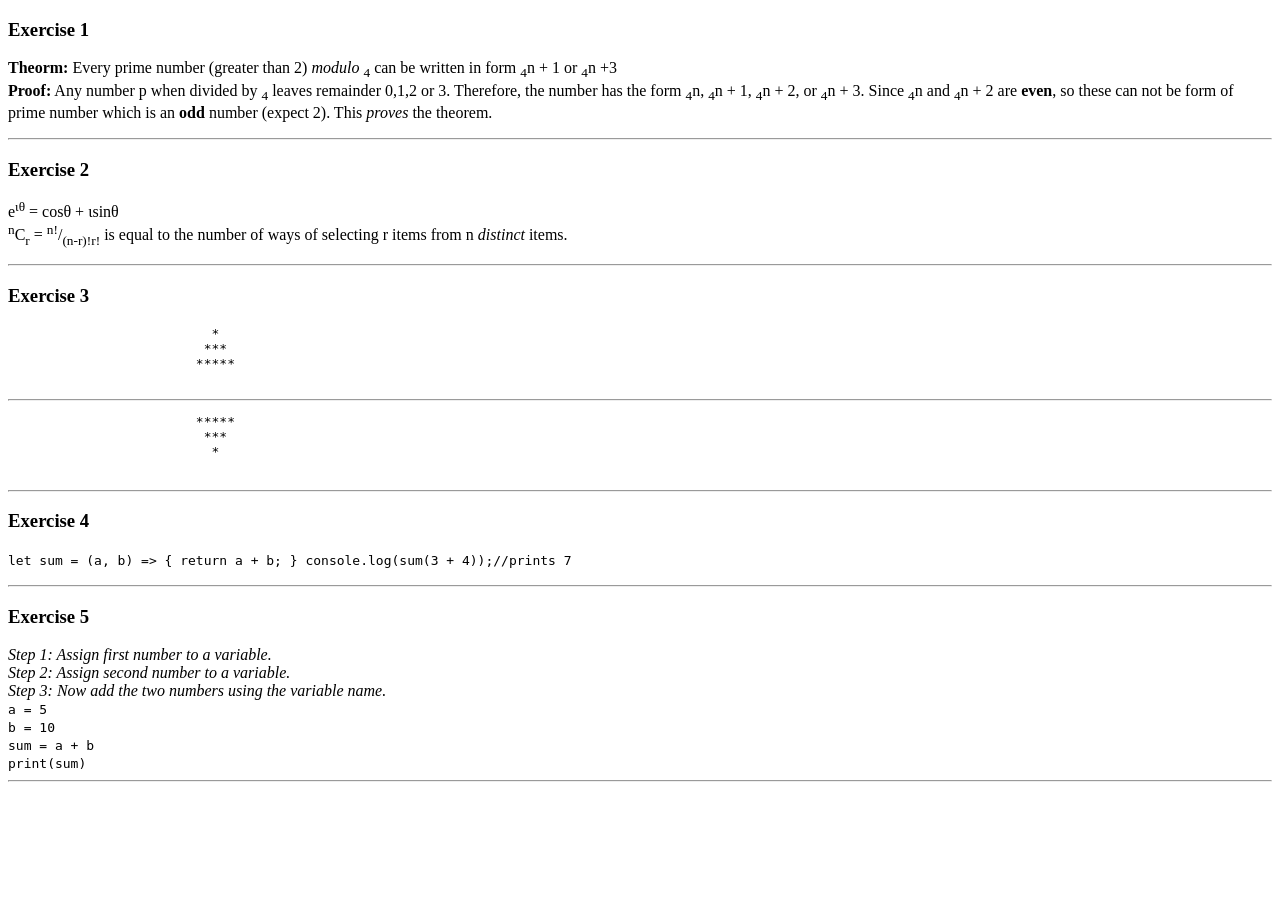
<file: index.html>
<!DOCTYPE html>
<html lang="en">
<head>
    <meta charset="UTF-8">
    <meta name="viewport" content="width=device-width, initial-scale=1.0">
    <title>Document</title>
</head>
<body>  
    <p>
        <centre><h3>Exercise 1</h3></centre>
        <b>Theorm:</b> Every prime number (greater than 2) <i>modulo</i> <sub>4</sub> can be written in form <sub>4</sub>n + 1 or <sub>4</sub>n +3<br>
        <b>Proof:</b> Any number p when divided by <sub>4</sub> leaves remainder 0,1,2 or 3. Therefore, the number has the form <sub>4</sub>n, <sub>4</sub>n + 1, <sub>4</sub>n + 2, or <sub>4</sub>n + 3. Since <sub>4</sub>n and <sub>4</sub>n + 2 are <b>even</b>, so these can not be form of prime number which is an <b>odd</b> number (expect 2). This <i>proves</i> the theorem.
    </p>
<hr>
    <p>
        <h3>Exercise 2</h3>
        e<sup>ιθ</sup> = cosθ + ιsinθ<br>
        <sup>n</sup>C<sub>r</sub> = <sup>n!</sup>/<sub>(n-r)!r!</sub> is equal to the number of ways of selecting r items from n <i>distinct</i> items.
    </p>
<hr>
    <p>
        <h3>Exercise 3</h3>
        <pre>
                          *
                         ***
                        *****
        </pre>
        <hr>
        <pre>
                        *****
                         ***
                          *
        </pre>
    </p>
<hr>
    <p>
        <h3>Exercise 4</h3>
        <code>
            let sum = (a, b) => {
                return a + b;
            }
            console.log(sum(3 + 4));//prints 7
        </code>
    </p>
<hr>
    <h3>Exercise 5</h3>
    <i>Step 1: Assign first number to a variable.<br>
    Step 2: Assign second number to a variable.<br>
    Step 3: Now add the two numbers using the variable name.<br></i>
    <code>
        a = 5<br>
        b = 10<br>
        sum = a + b <br>
        print(sum)<br>
    </code>
<hr>
</body>
</html>
</file>
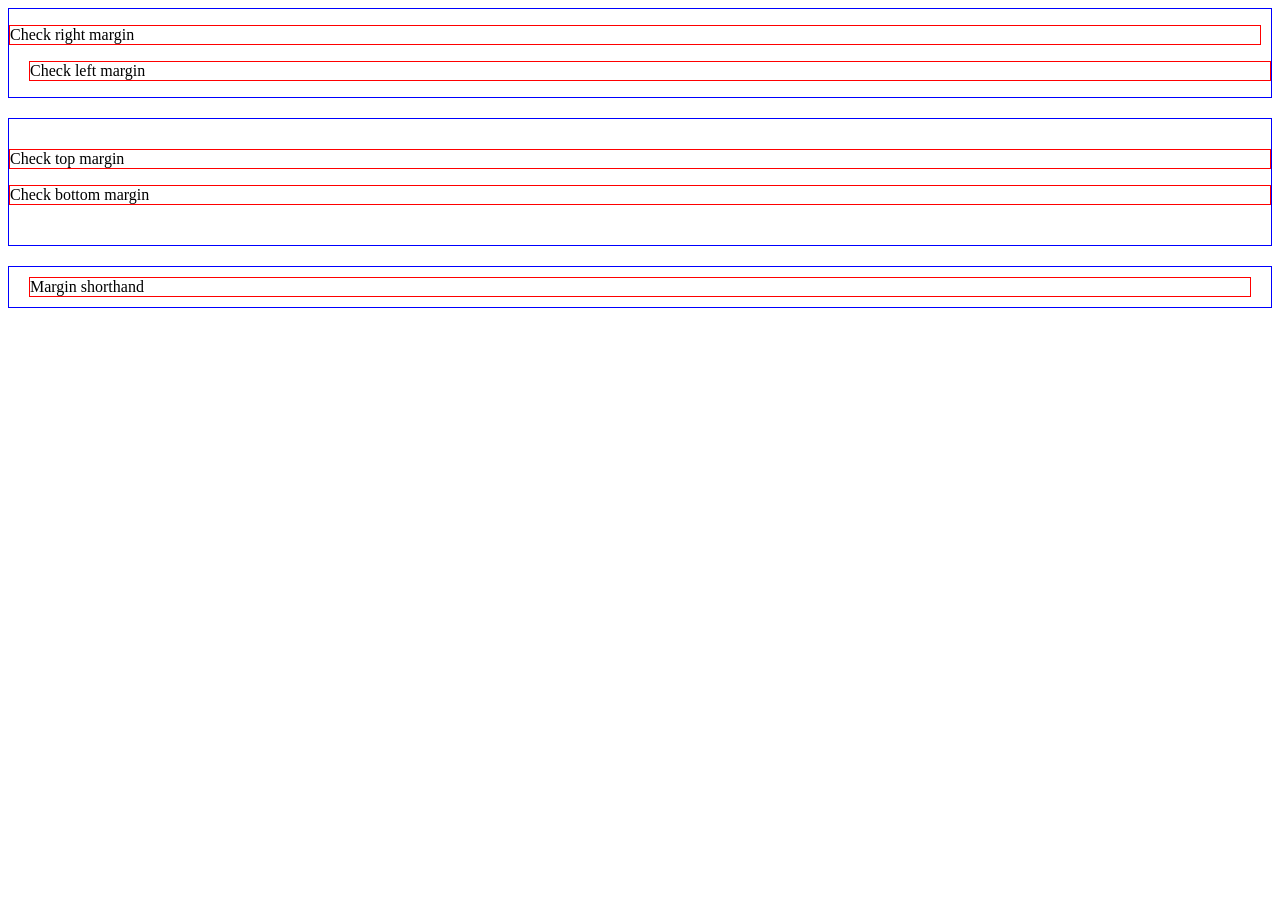
<file: CSS/index.html>
<!DOCTYPE html>
<html lang="en">
<head>
    <meta charset="UTF-8">
    <meta name="viewport" content="width=device-width, initial-scale=1.0">
    <title>Document</title>
    <link rel="stylesheet" href="style.css">
</head>
<body>
    
    <section>
        <div class='borderBlue row1'>
            <p class="border marginRight">Check right margin</p>
            <p class="border marginLeft">Check left margin</p>
        </div>

        <div class='borderBlue row2'>
            <p class="border marginTop">Check top margin</p>
            <p class="border marginBottom">Check bottom margin</p>
        </div>
        
        <div class="borderBlue row3">
            <p class="border margin">
                Margin shorthand
            </p>
        </div>
    </section>
        

</body>
</html>
</file>
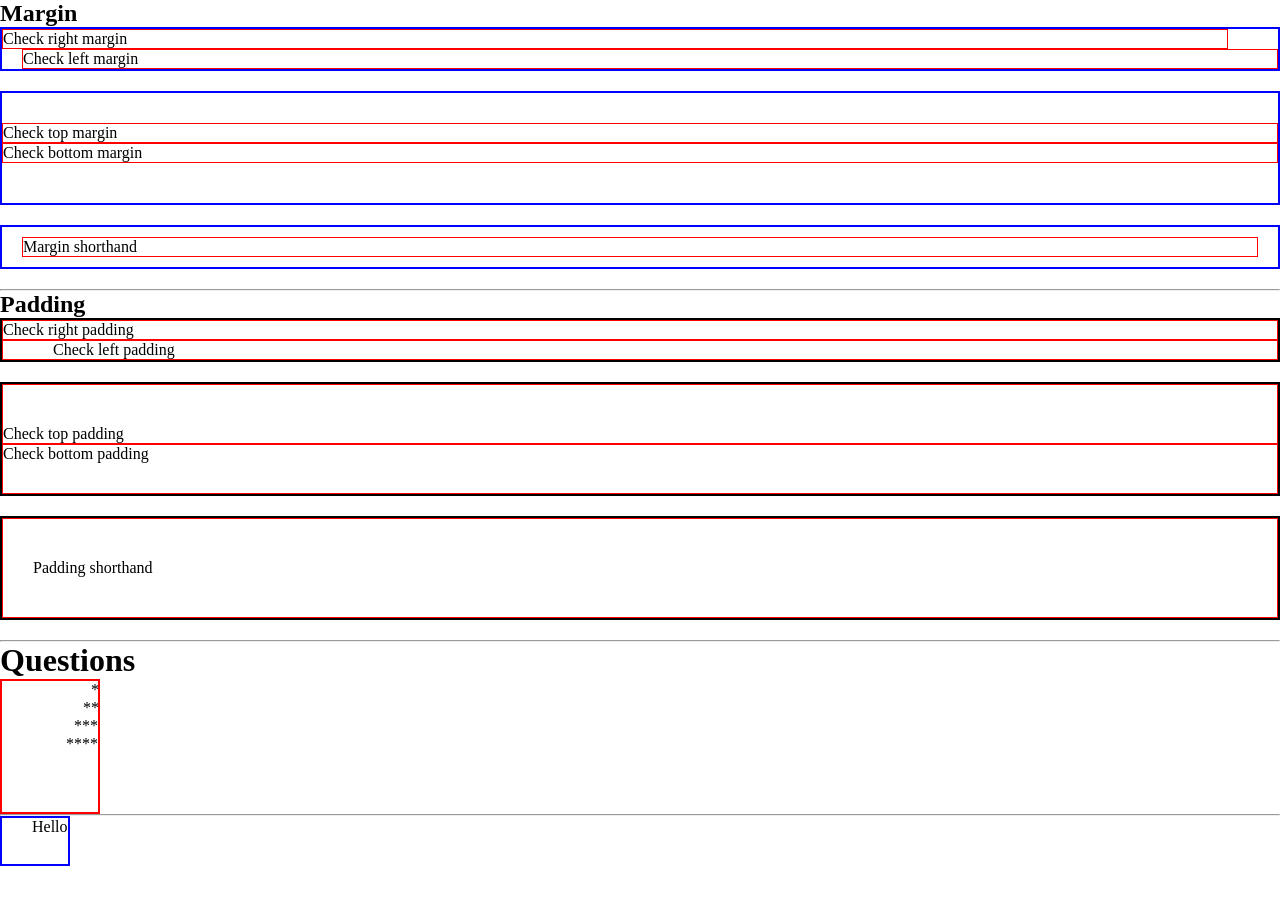
<file: CSS/Margin_Padding/index.html>
<!DOCTYPE html>
<html lang="en">
<head>
    <meta charset="UTF-8">
    <meta name="viewport" content="width=device-width, initial-scale=1.0">
    <title>Margin and Padding</title>
    <link rel="stylesheet" href="style.css">
</head>
<body>
    
    <section>
        <h1>Margin</h1> 
        <div class='borderBlue row1'>
            <p class="border marginRight">Check right margin</p>
            <p class="border marginLeft">Check left margin</p>
        </div>

        <div class='borderBlue row2'>
            <p class="border marginTop">Check top margin</p>
            <p class="border marginBottom">Check bottom margin</p>
        </div>
                    
        <div class="borderBlue row3">
            <p class="border margin">
                Margin shorthand
            </p>
        </div>
    </section>
    <hr>
    <section>
        <h1>Padding</h1>
        <div class='Blue ro1'>
            <p class="border paddingRight">Check right padding</p>
            <p class="border paddingLeft">Check left padding</p>
        </div>
        <div class='Blue ro2'>
            <p class="border paddingTop">Check top padding</p>
            <p class="border paddingBottom">Check bottom padding</p>
        </div>
        <div class="Blue ro3">
            <p class="border padding">
                Padding shorthand
            </p>
        </div>
    </section>
    <hr>
    <h1>Questions</h1>
    <section>
        <div class="conatiner">
            <p id="ones">*</p>
            <p id="twos">**</p>
            <p id="threes">***</p>
            <p id="fours">****</p>
        </div>
    </section>
    <hr>
    <section>
        <div class="box">
            <span id="leftbottom">Hello</span>
        </div>
    </section>

</body>
</html>
</file>
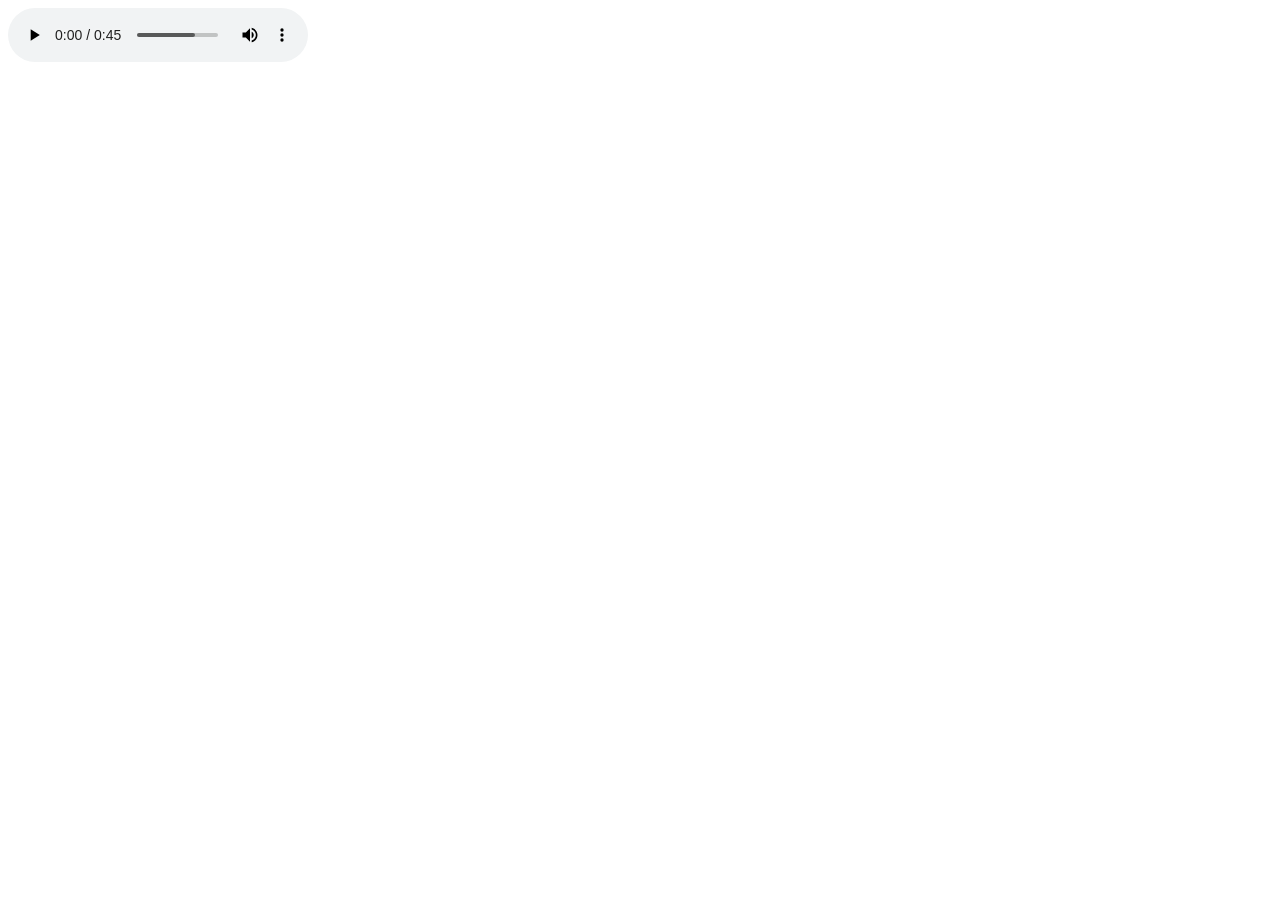
<file: Audio.html>
<!DOCTYPE html>
<html lang="en">
<head>
    <meta charset="UTF-8">
    <meta name="viewport" content="width=device-width, initial-scale=1.0">
    <title>Audio Elements</title>
</head>
<body>
    <audio controls>
        <source src="rain.mp3">
    </audio>
</body>
</html>
</file>
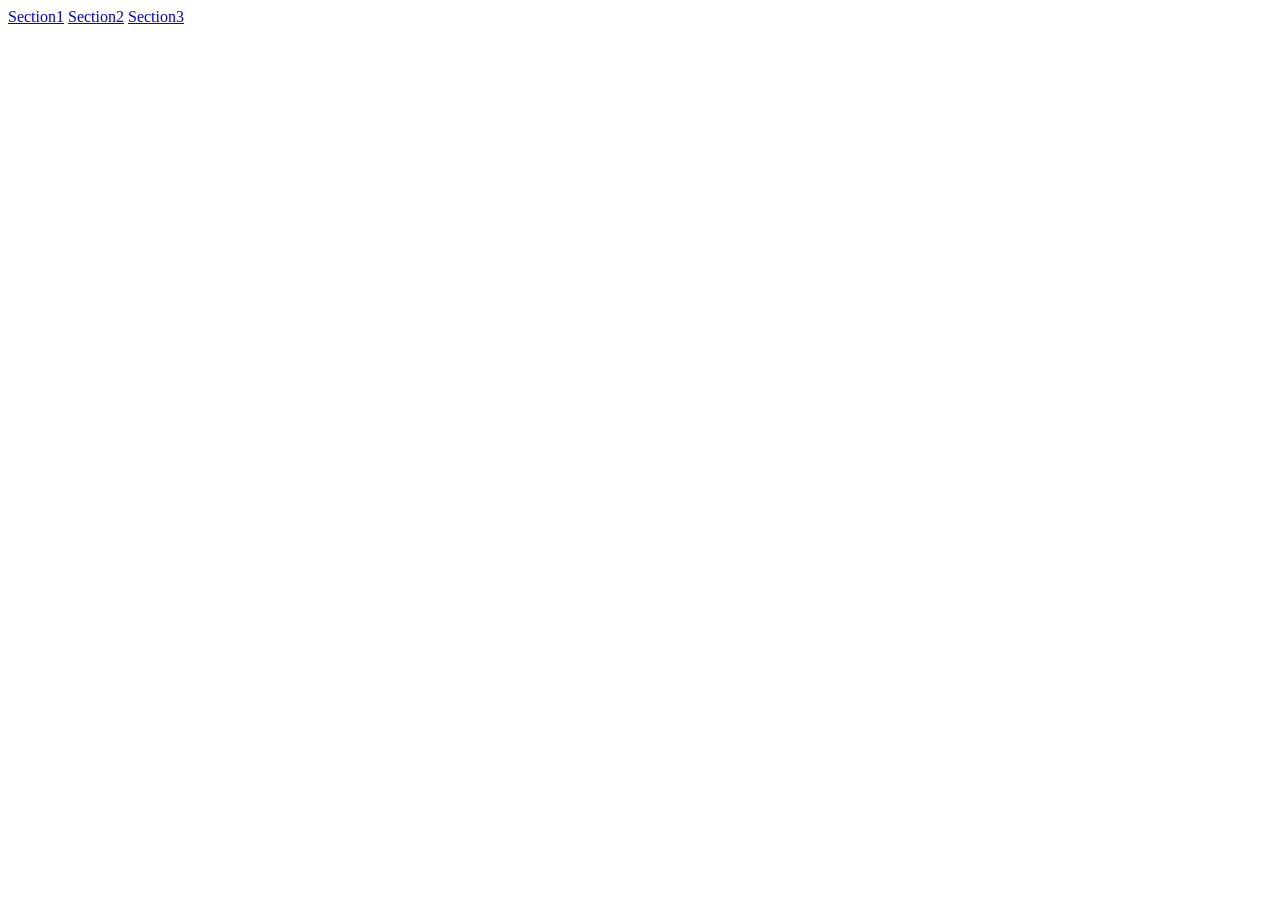
<file: hyperlinks.html>
<!DOCTYPE html>
<html lang="en">
<head>
    <meta charset="UTF-8">
    <meta name="viewport" content="width=device-width, initial-scale=1.0">
    <title>HyperLinks</title>
</head>
<body>
    <a href="#section1">Section1</a>
    <a href="#section3">Section2</a>
    <a href="#section2">Section3</a>
</body>
</html>
</file>
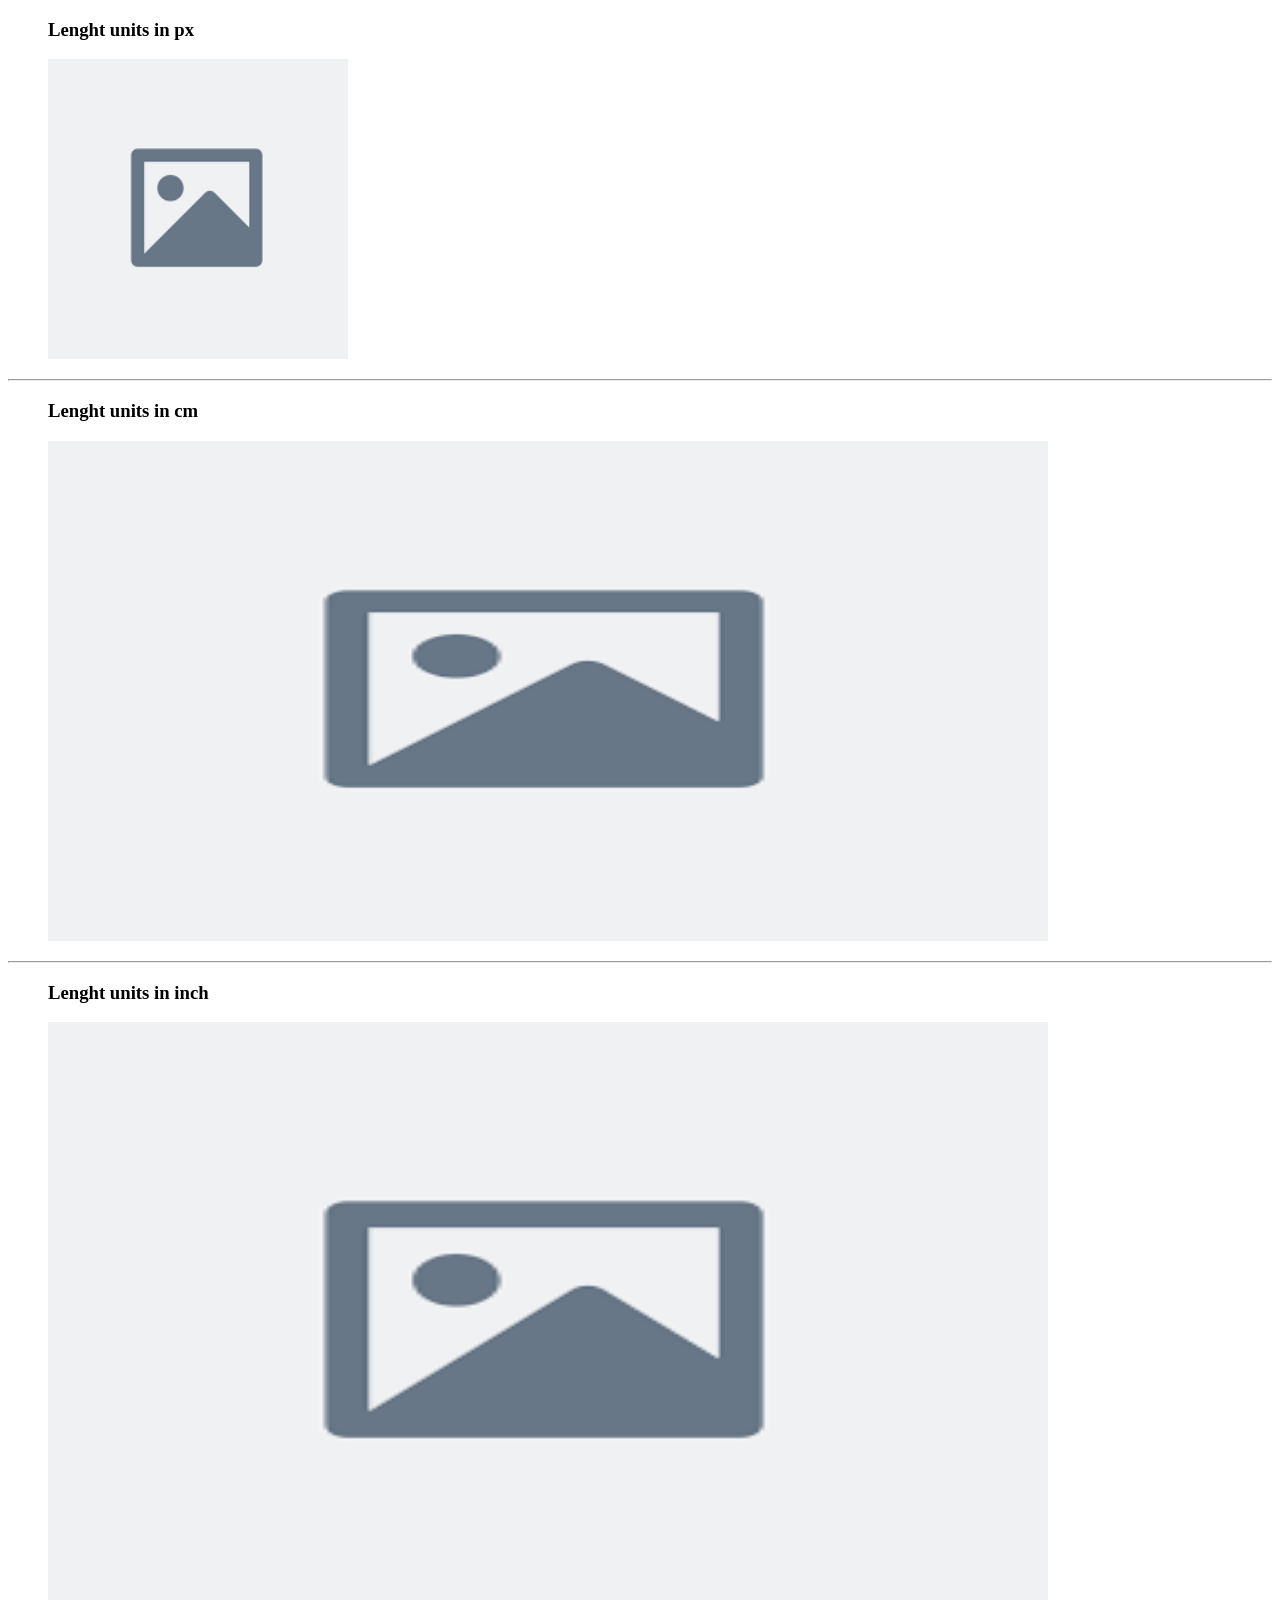
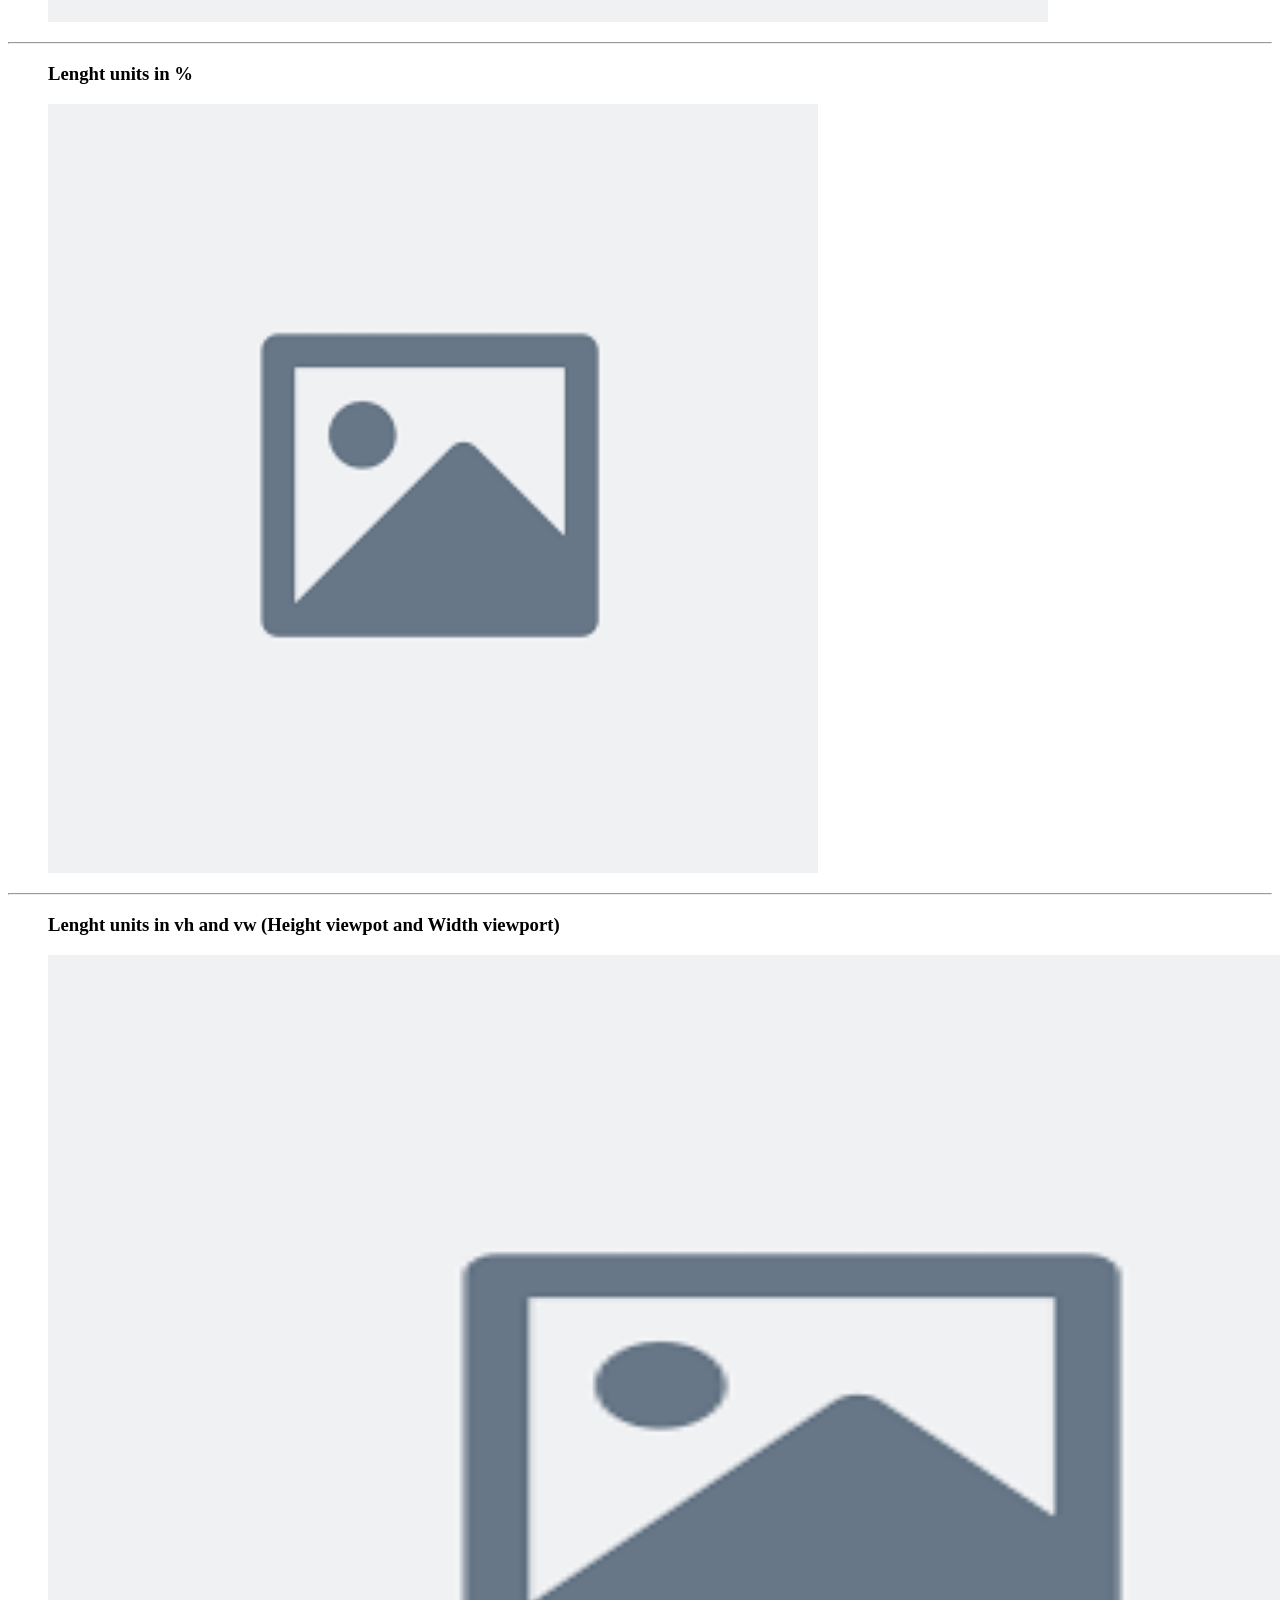
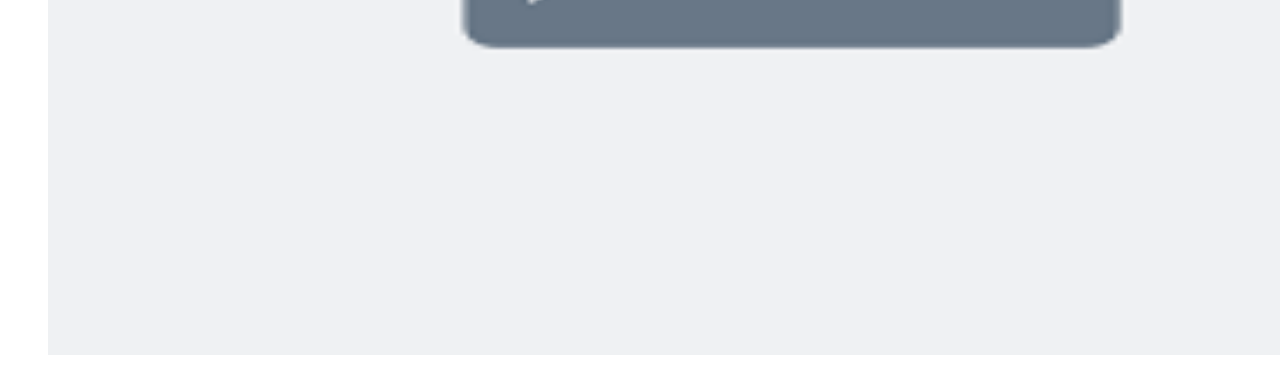
<file: Images_Exercise.html>
<!DOCTYPE html>
<html lang="en">
<head>
    <meta charset="UTF-8">
    <meta name="viewport" content="width=device-width, initial-scale=1.0">
    <title>Images</title>
</head>
<body>
    <figure>
        <h3>Lenght units in px</h3>
        <img 
            src="pic.png"
            alt="Image place holder1" 
            width="300px" 
            height="300px" 
        />
    </figure>
    <hr>
    <figure>
        <h3>Lenght units in cm</h3>
        <img 
            src="pic.png"
            alt="Image place holder2" 
            width="1000cm" 
            height="500cm" 
        />
    </figure>
    <hr>
    <figure>
        <h3>Lenght units in inch</h3>
        <img 
            src="pic.png"
            alt="Image place holder3" 
            width="1000in" 
            height="600in" 
        />
    </figure>
    <hr>
    <figure>
        <h3>Lenght units in %</h3>
        <img 
            src="pic.png"
            alt="Image place holder4" 
            width="65%" 
            height="30%" 
        />
    </figure>
    <hr>
    <figure>
        <h3>Lenght units in vh and vw (Height viewpot and Width viewport)</h3>
        <img 
            src="pic.png"
            alt="Image place holder5" 
            width="1500vw" 
            height="1000vh" 
        />
    </figure>
</body>
</html>
</file>
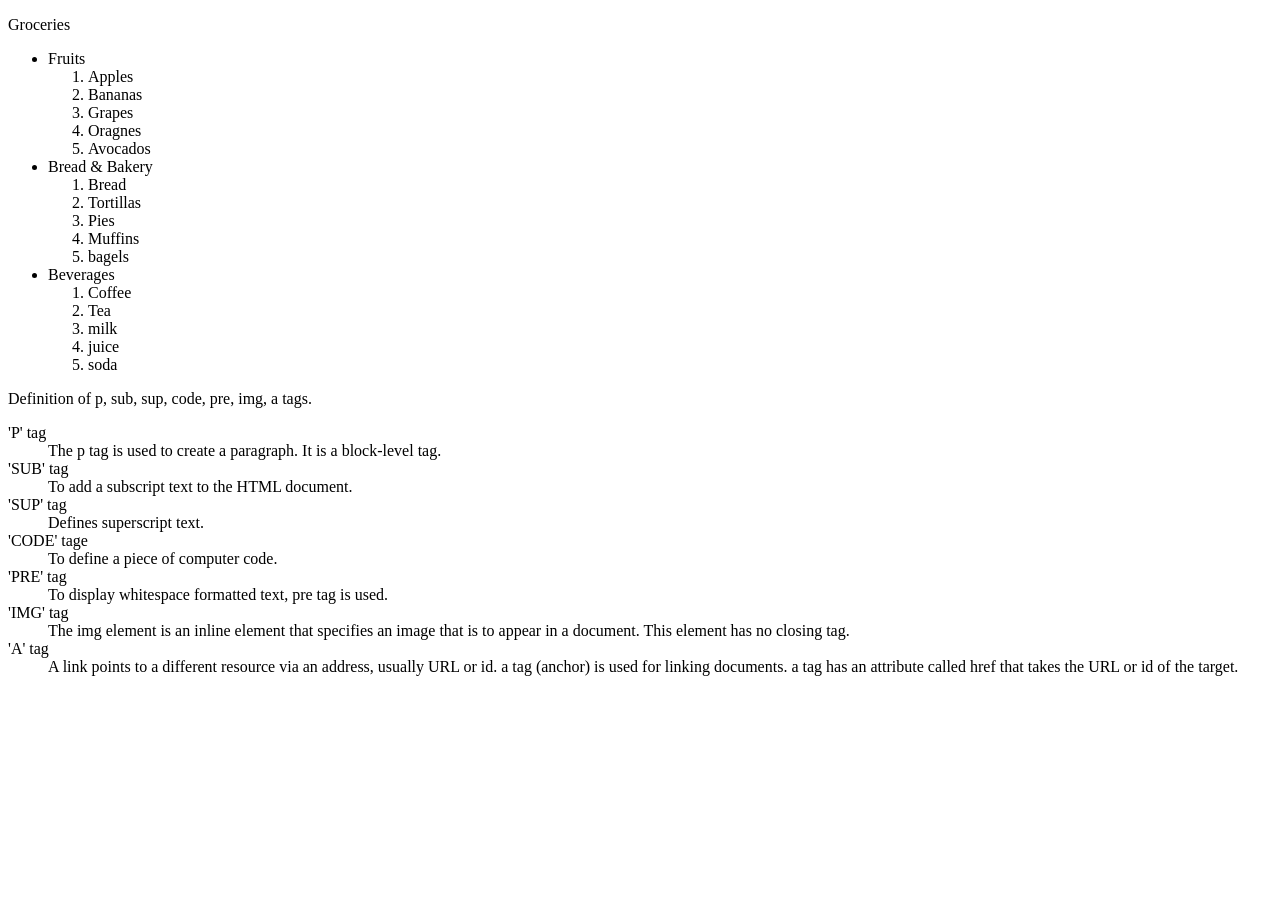
<file: list_Exercise.html>
<!DOCTYPE html>
<html lang="en">
<head>
    <meta charset="UTF-8">
    <meta name="viewport" content="width=device-width, initial-scale=1.0">
    <title>Lists</title>
</head>
<body>
    <p>Groceries</p>
        <ul>
            <li>Fruits</li>
            <ol>
                <li>Apples</li>
                <li>Bananas</li>
                <li>Grapes</li>
                <li>Oragnes</li>
                <li>Avocados</li>
            </ol>
            <li>Bread & Bakery</li>
            <ol>
                <li>Bread</li>
                <li>Tortillas</li>
                <li>Pies</li>
                <li>Muffins</li>
                <li>bagels</li>
            </ol>
            <li>Beverages</li>
            <ol>
                <li>Coffee</li>
                <li>Tea</li>
                <li>milk</li>
                <li>juice</li>
                <li>soda</li>
            </ol>
        </ul>

    <p>Definition of p, sub, sup, code, pre, img, a tags.</p>
        <dl>
            <dt>'P' tag</dt>
            <dd>The p tag is used to create a paragraph. It is a block-level tag.</dd>
            <dt>'SUB' tag</dt>
            <dd>To add a subscript text to the HTML document. </dd>
            <dt>'SUP' tag</dt>
            <dd>Defines superscript text.</dd> 
            <dt>'CODE' tage</dt>
            <dd>To define a piece of computer code.</dd>
            <dt>'PRE' tag</dt>
            <dd>To display whitespace formatted text, pre tag is used.</dd>
            <dt>'IMG' tag</dt>
            <dd>The img element is an inline element that specifies an image that is to appear in a document. This element has no closing tag.</dd>
            <dt>'A' tag</dt>
            <dd>A link points to a different resource via an address, usually URL or id. a tag (anchor) is used for linking documents. a tag has an attribute called href that takes the URL or id of the target.</dd>   
        </dl>
</body>
</html>
</file>
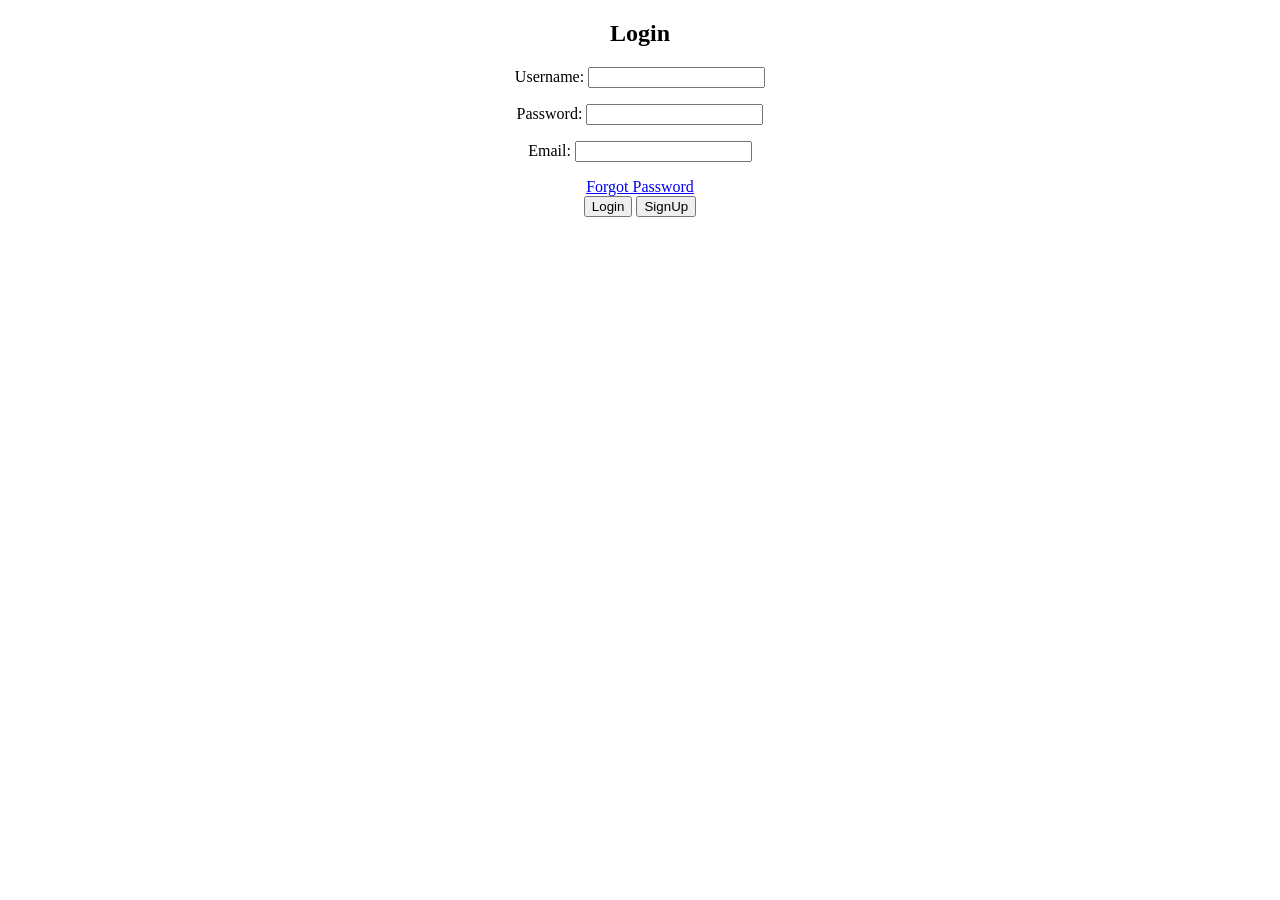
<file: LoginPage.html>
<!DOCTYPE html>
<html lang="en">
<head>
    <meta charset="UTF-8">
    <meta name="viewport" content="width=device-width, initial-scale=1.0">
    <title>Login Page</title>
</head>
<body>
    <center>
        <h2>Login</h2>
        <p>Username: <input type="text"></p>
        <p>Password: <input type="password"></p>
        <p>Email: <input type="text"></p>
        <a href="#section1">Forgot Password</a> <br>
        <button class="btn default">Login</button>
        <button class="btn default">SignUp</button>
    </center>

</body>
</html>
</file>
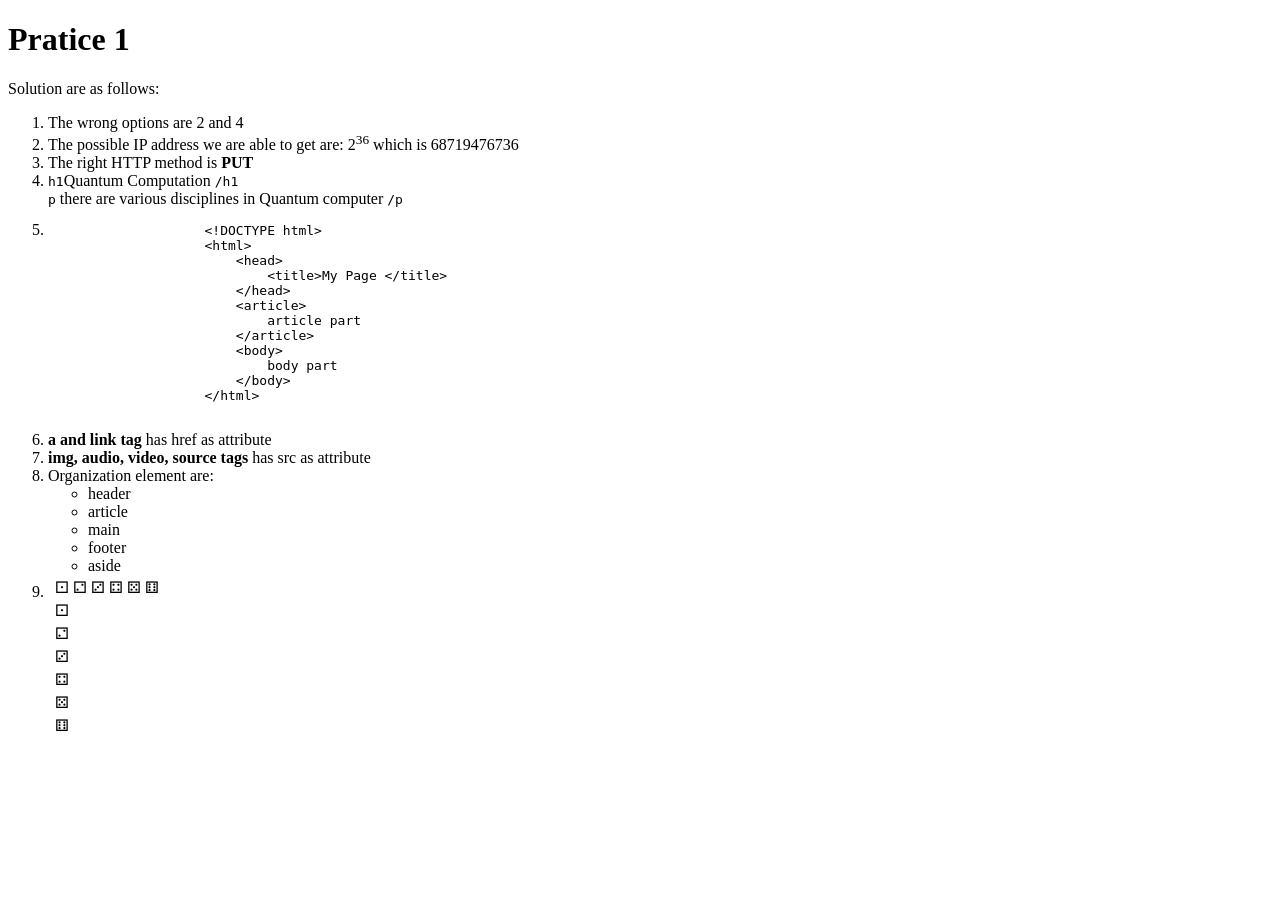
<file: Pratice1.html>
<!DOCTYPE html>
<html lang="en">
<head>
    <meta charset="UTF-8">
    <meta name="viewport" content="width=device-width, initial-scale=1.0">
    <title>Pratice 1</title>
</head>
<body>
    <main>
        <header>
            <h1>Pratice 1</h1>
        </header>
        <article>
            <p>Solution are as follows:</p>
        </article>
        <ol>
            <li>The wrong options are 2 and 4</li>
            <li>The possible IP address we are able to get are: 2<sup>36</sup> which is 68719476736</li>
            <li>The right HTTP method is <strong>PUT</strong></li>
            <li><code>h1</code>Quantum Computation <code>/h1</code><br> <code>p</code> there are various disciplines in Quantum computer <code>/p</code></li>
            <li>
                <pre>
                    &lt;!DOCTYPE html&gt;
                    &lt;html&gt;
                        &lt;head&gt;
                            &lt;title&gt;My Page &lt;/title&gt;
                        &lt;/head&gt;
                        &lt;article&gt;
                            article part
                        &lt;/article&gt;
                        &lt;body&gt;
                            body part
                        &lt;/body&gt;
                    &lt;/html&gt;
                </pre>
            </li>
            <li><strong>a and link tag</strong> has href as attribute</li>
            <li><strong>img, audio, video, source tags</strong> has src as attribute</li>
            <li>Organization element are: 
                <ul>
                    <li>header</li>
                    <li>article</li>
                    <li>main</li>
                    <li>footer</li>
                    <li>aside</li>
                </ul>
            </li>
            <li>
                <table>
                    <tr>
                        <td></td>
                        <td> &#9856;</td>
                        <td> &#9857;</td>
                        <td> &#9858;</td>
                        <td> &#9859;</td>
                        <td> &#9860;</td>
                        <td> &#9861;</td>
                    </tr>
                    <tr>
                        <td></td>
                        <td>&#9856;</td>
                        <td></td>
                        <td></td>
                        <td></td>
                        <td></td>
                        <td></td>
                    </tr>
                    <tr>
                        <td></td>
                        <td>&#9857;</td>
                        <td></td>
                        <td></td>
                        <td></td>
                        <td></td>
                        <td></td>
                    </tr>
                    <tr>
                        <td></td>
                        <td>&#9858;</td>
                        <td></td>
                        <td></td>
                        <td></td>
                        <td></td>
                        <td></td>
                    </tr>
                    <tr>
                        <td></td>
                        <td>&#9859;</td>
                        <td></td>
                        <td></td>
                        <td></td>
                        <td></td>
                        <td></td>
                    </tr>
                    <tr>
                        <td></td>
                        <td>&#9860;</td>
                        <td></td>
                        <td></td>
                        <td></td>
                        <td></td>
                        <td></td>
                    </tr>
                    <tr>
                        <td></td>
                        <td>&#9861;</td>
                        <td></td>
                        <td></td>
                        <td></td>
                        <td></td>
                        <td></td>
                    </tr>
                </table>
            </li>
        </ol>
    </main>
</body>
</html>
</file>
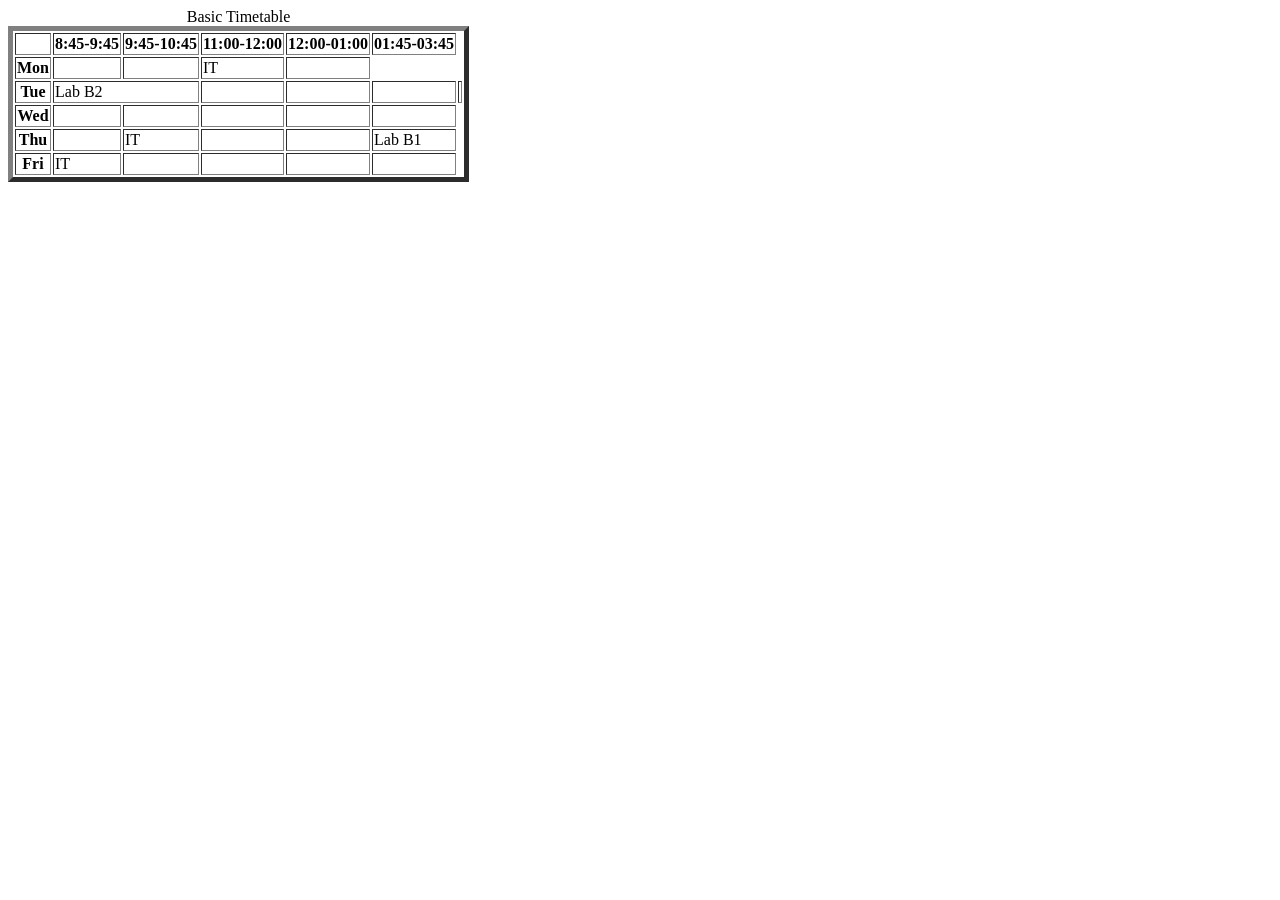
<file: Tables.html>
<!DOCTYPE html>
<html lang="en">
<head>
    <meta charset="UTF-8">
    <meta name="viewport" content="width=device-width, initial-scale=1.0">
    <title>Tables</title>
</head>
<body>
    <table border="5">
        <caption>Basic Timetable</caption>
        <tr>
            <th></th>
            <th>8:45-9:45</th>
            <th>9:45-10:45</th>
            <th>11:00-12:00</th>
            <th>12:00-01:00</th>
            <th>01:45-03:45
        </tr>
        <tr>
            <th>Mon</th>
            <td></td>
            <td></td>
            <td>IT</td>
            <td></td>
        </tr>
        <tr>
            <th>Tue</th>
            <td colspan="2">Lab B2</td>
            <td></td>
            <td></td>
            <td></td>
            <td></td>
        </tr>
        <tr>
            <th>Wed</th>
            <td></td>
            <td></td>
            <td></td>
            <td></td>
            <td></td>
        </tr>
        <tr>
            <th>Thu</th>
            <td></td>
            <td>IT</td>
            <td></td>
            <td></td>
            <td>Lab B1</td>
        </tr>
        <tr>
            <th>Fri</th>
            <td>IT</td>
            <td></td>
            <td></td>
            <td></td>
            <td></td>
        </tr>
    </table>
</body>
</html>
</file>
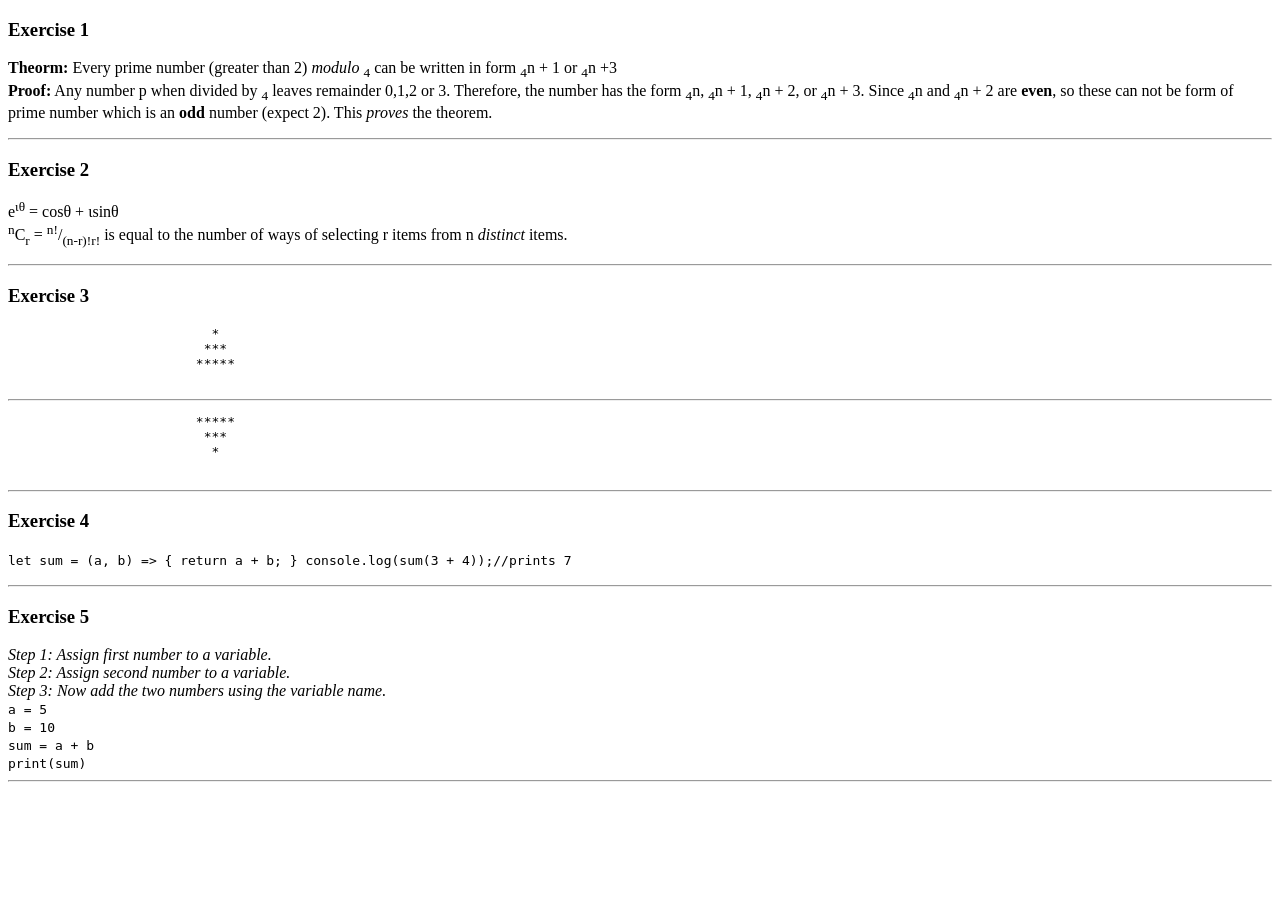
<file: text_makup.html>
<!DOCTYPE html>
<html lang="en">
<head>
    <meta charset="UTF-8">
    <meta name="viewport" content="width=device-width, initial-scale=1.0">
    <title>Basic Syntax</title>
</head>
<body>
    <p>
        <centre><h3>Exercise 1</h3></centre>
        <b>Theorm:</b> Every prime number (greater than 2) <i>modulo</i> <sub>4</sub> can be written in form <sub>4</sub>n + 1 or <sub>4</sub>n +3<br>
        <b>Proof:</b> Any number p when divided by <sub>4</sub> leaves remainder 0,1,2 or 3. Therefore, the number has the form <sub>4</sub>n, <sub>4</sub>n + 1, <sub>4</sub>n + 2, or <sub>4</sub>n + 3. Since <sub>4</sub>n and <sub>4</sub>n + 2 are <b>even</b>, so these can not be form of prime number which is an <b>odd</b> number (expect 2). This <i>proves</i> the theorem.
    </p>
<hr>
    <p>
        <h3>Exercise 2</h3>
        e<sup>ιθ</sup> = cosθ + ιsinθ<br>
        <sup>n</sup>C<sub>r</sub> = <sup>n!</sup>/<sub>(n-r)!r!</sub> is equal to the number of ways of selecting r items from n <i>distinct</i> items.
    </p>
<hr>
    <p>
        <h3>Exercise 3</h3>
        <pre>
                          *
                         ***
                        *****
        </pre>
        <hr>
        <pre>
                        *****
                         ***
                          *
        </pre>
    </p>
<hr>
    <p>
        <h3>Exercise 4</h3>
        <code>
            let sum = (a, b) => {
                return a + b;
            }
            console.log(sum(3 + 4));//prints 7
        </code>
    </p>
<hr>
    <h3>Exercise 5</h3>
    <i>Step 1: Assign first number to a variable.<br>
    Step 2: Assign second number to a variable.<br>
    Step 3: Now add the two numbers using the variable name.<br></i>
    <code>
        a = 5<br>
        b = 10<br>
        sum = a + b <br>
        print(sum)<br>
    </code>
<hr>
</body>
</html>
</file>
<file: CSS/style.css>
.border {
    border: 1px solid red;
}
.borderBlue {
    border: 1px solid blue;
}
.row1, .row2, .row3 {
    margin-bottom: 20px;
}
.marginRight {
    margin-right: 10px;
}
.marginLeft {
    margin-left: 20px;
}
.marginTop {
    margin-top: 30px;
}
.marginBottom {
    margin-Bottom: 40px;
}
.margin {
    margin: 10px 20px;
}
</file>
<file: CSS/Margin_Padding/style.css>
*{
    margin: 0;
    padding: 0;
    box-sizing: border-box;
}
html, body{
    height: 100%;
    width: 100%;
}

.border {
    border: 1px solid red;
}
.borderBlue {
    border: 2px solid blue;
}
.row1, .row2, .row3 {
    margin-bottom: 20px;
}
.marginRight {
    margin-right: 50px;
}
.marginLeft {
    margin-left: 20px;
}
.marginTop {
    margin-top: 30px;
}
.marginBottom {
    margin-Bottom: 40px;
}
.margin {
    margin: 10px 20px;
}

.Blue{
    border: 2px solid black;
}
.ro1, .ro2, .ro3{
    margin-bottom: 20px;
}
.paddingRight {
    padding-right: 10px;
}
.paddingLeft {
    padding-left: 50px;
}
.paddingTop{
    padding-top: 40px;
}
.paddingBottom{
    padding-bottom: 30px;
}
.padding{
    padding: 40px 30px 40px 30px;
}

.conatiner{
    height: 135px;
    width: 100px;
    border: 2px solid red;
}
#ones{
    margin-left: 89px;
}
#twos{
    margin-left:  81px;
}
#threes{
    margin-left:  72px;
}
#fours{
    margin-left:  64px;
}

.box{
    height: 50px;
    width: 70px;
    border: 2px solid blue;
}
#leftbottom{
    margin-left: 30px;
}
</file>
